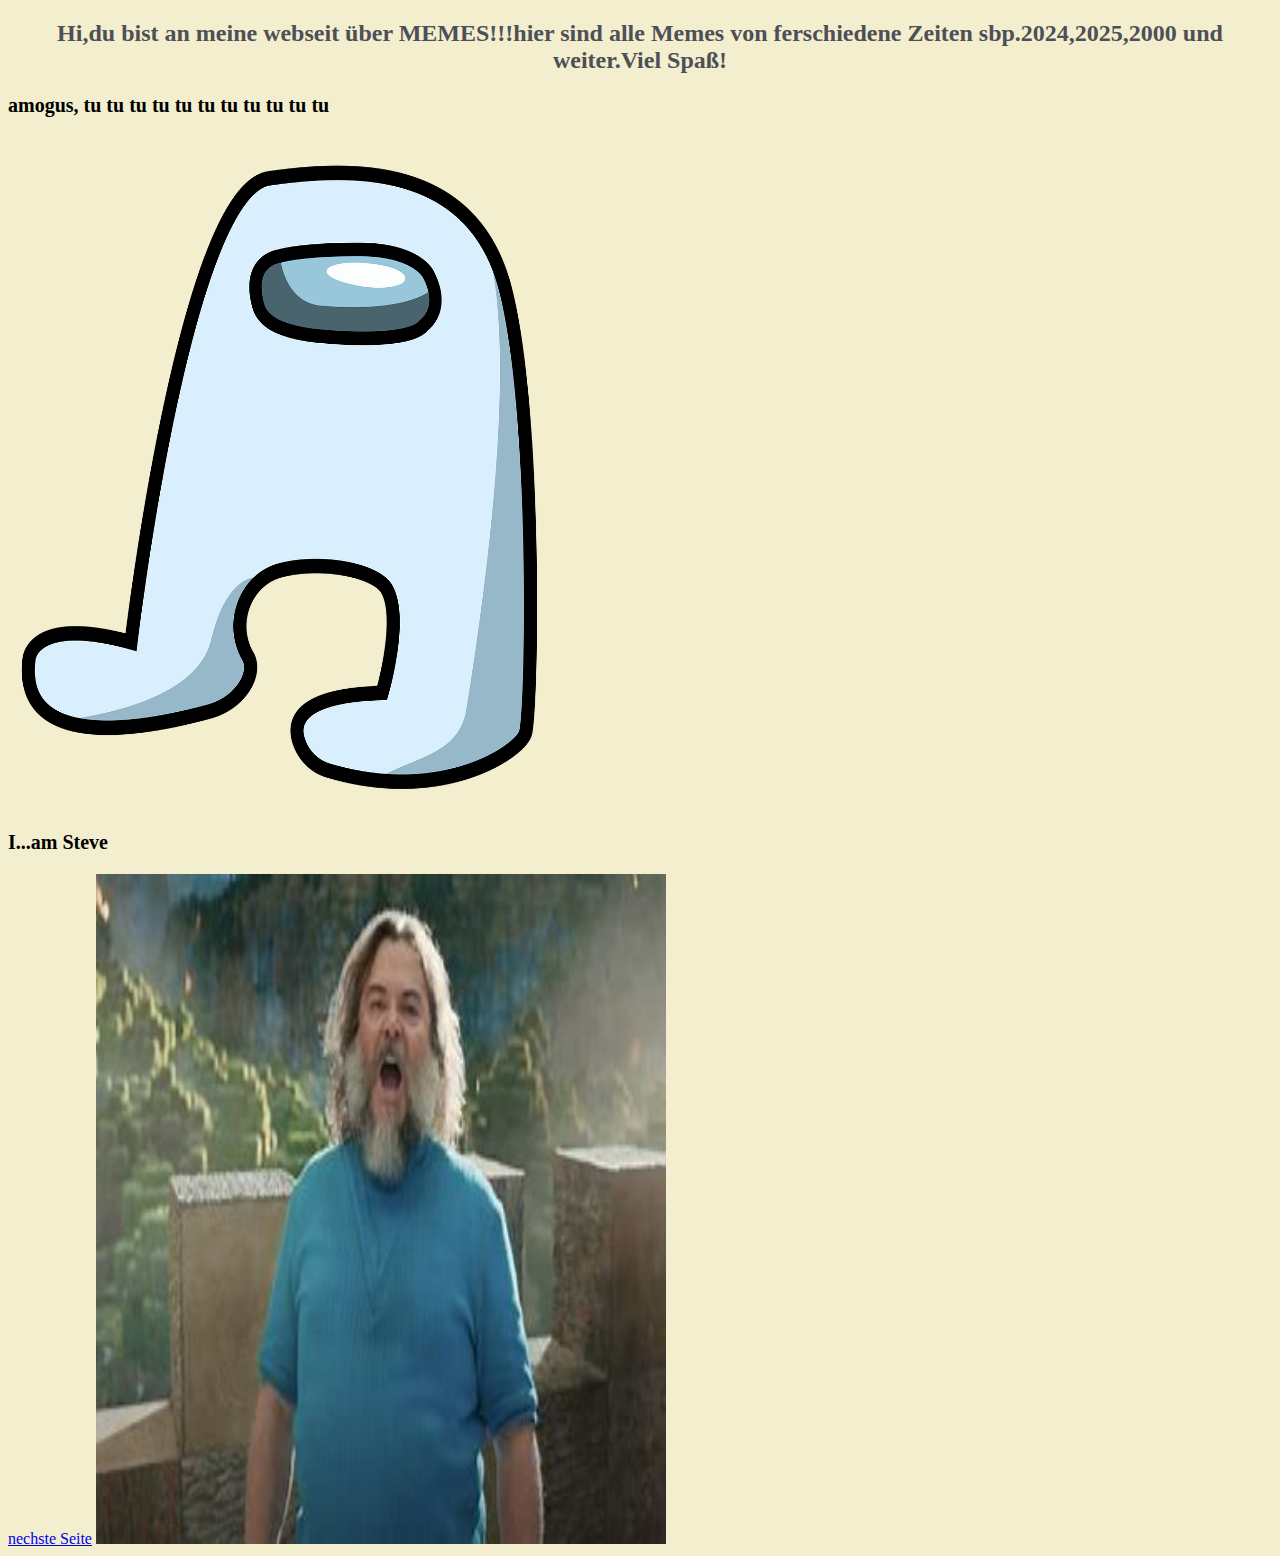
<file: index.html>
<!DOCTYPE html>
<html lang="de">
 <head>
   <meta charset="UTF-8">
   <title>  Meine Webseite </title>
   <link rel="stylesheet" href="./style.css">
  <meta name="viewport" content="width=device-width, initial-scale=1.0">
 </head>
  <body>
    <h2>
      Hi,du bist an meine webseit über MEMES!!!hier sind alle Memes von ferschiedene Zeiten sbp.2024,2025,2000 und weiter.Viel Spaß!
    </h2>
    <h3>
      amogus, tu tu tu tu tu tu tu tu tu tu tu
    </h3>
   <img src="/amogus-6277360_1280.png" alt="amogus" width="570" height="670"> 
    <h3>
      I...am Steve
    </h3>
    <a href="./asefd.html">nechste Seite</a>
  <img src="./steve.jpg" alt="steve" width="570" height="670"> 
  </body>
</html>
</file>
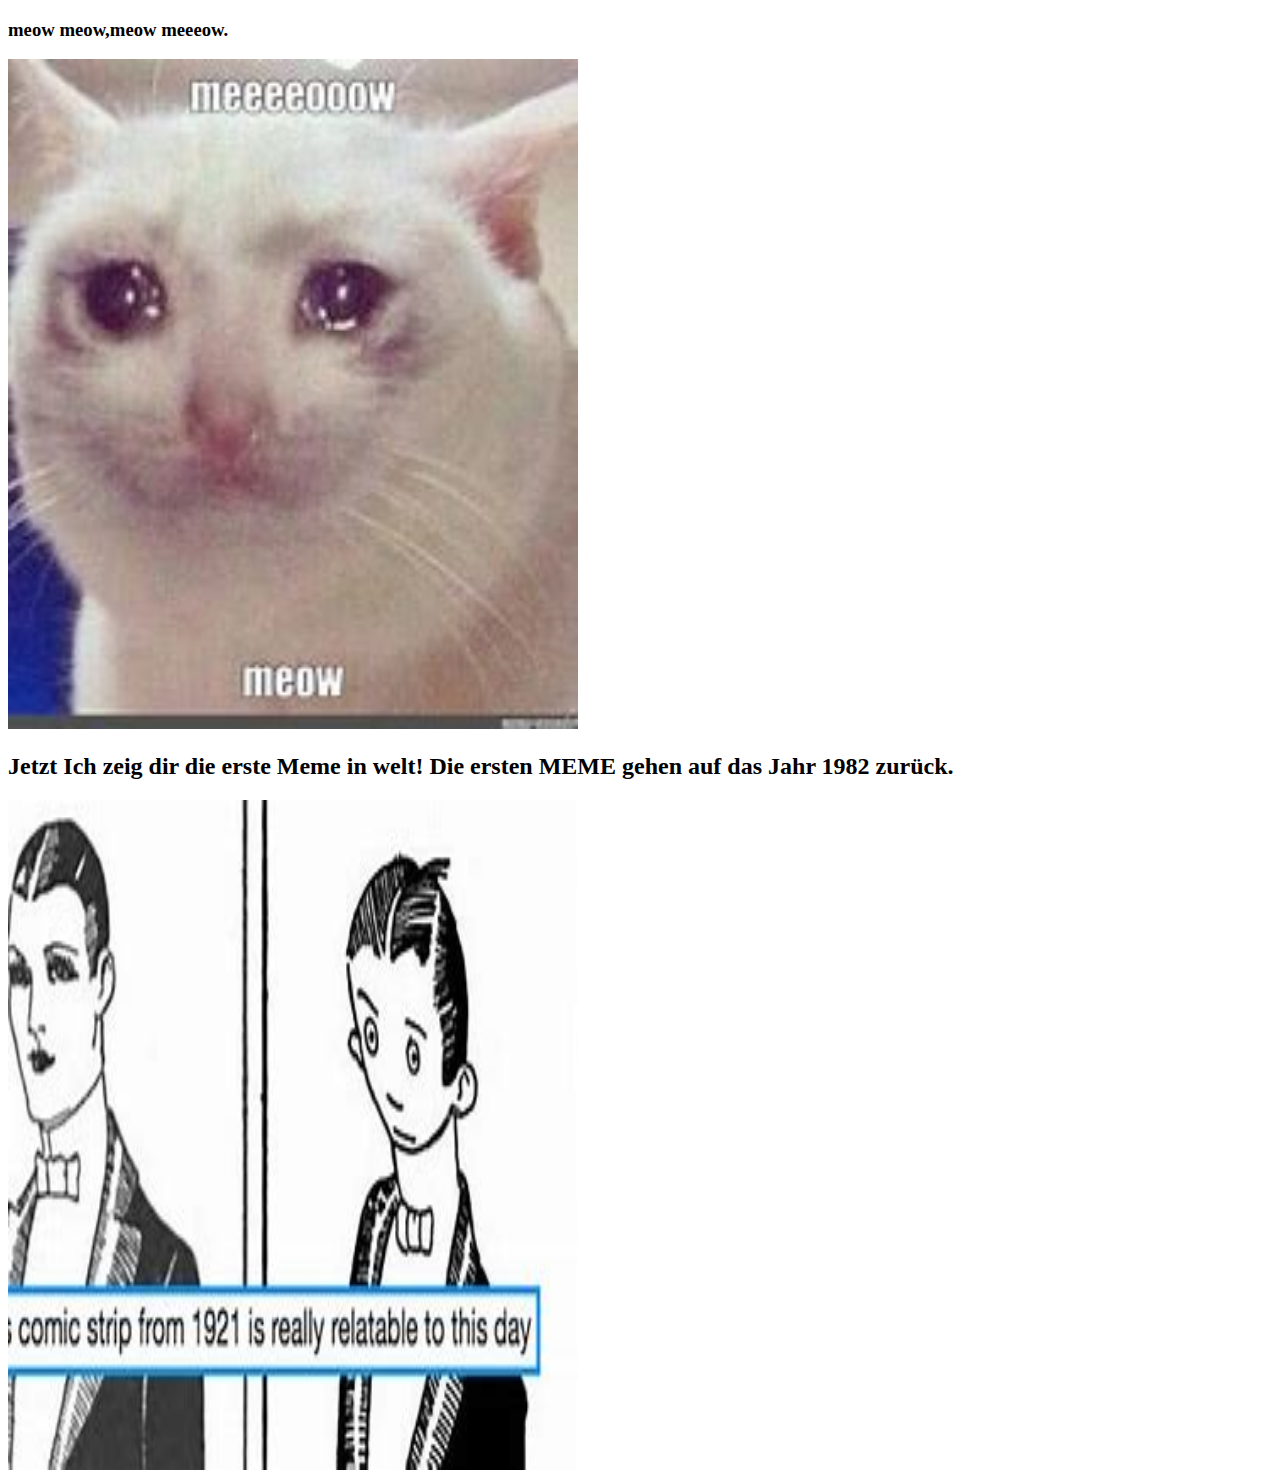
<file: asefd.html>
<!DOCTYPE html>
<html lang="en">
<head>
    <meta charset="UTF-8">
    <meta name="viewport" content="width=device-width, initial-scale=1.0">
    <title>Document</title>
</head>
<body>
   <h3>meow meow,meow meeeow.</h3>

   <img src="/meow.jpg" alt="amogus" width="570" height="670"> 

   <h2>Jetzt Ich zeig dir die erste Meme in welt! Die ersten MEME gehen auf das Jahr 1982 zurück.</h2>
   
   <img src="/erste meme.jpg" alt="erste meme" width="570" height="670">
</body>
</html>
</file>
<file: style.css>
body {
  background-color: rgb(243, 238, 206);
}

h2 {
  color: rgb(77, 80, 87);
  text-align: center;
}

h3 {
  font-family: verdana;
  font-size: 20px;
}
h1{
  font-size: 200px
}
</file>
